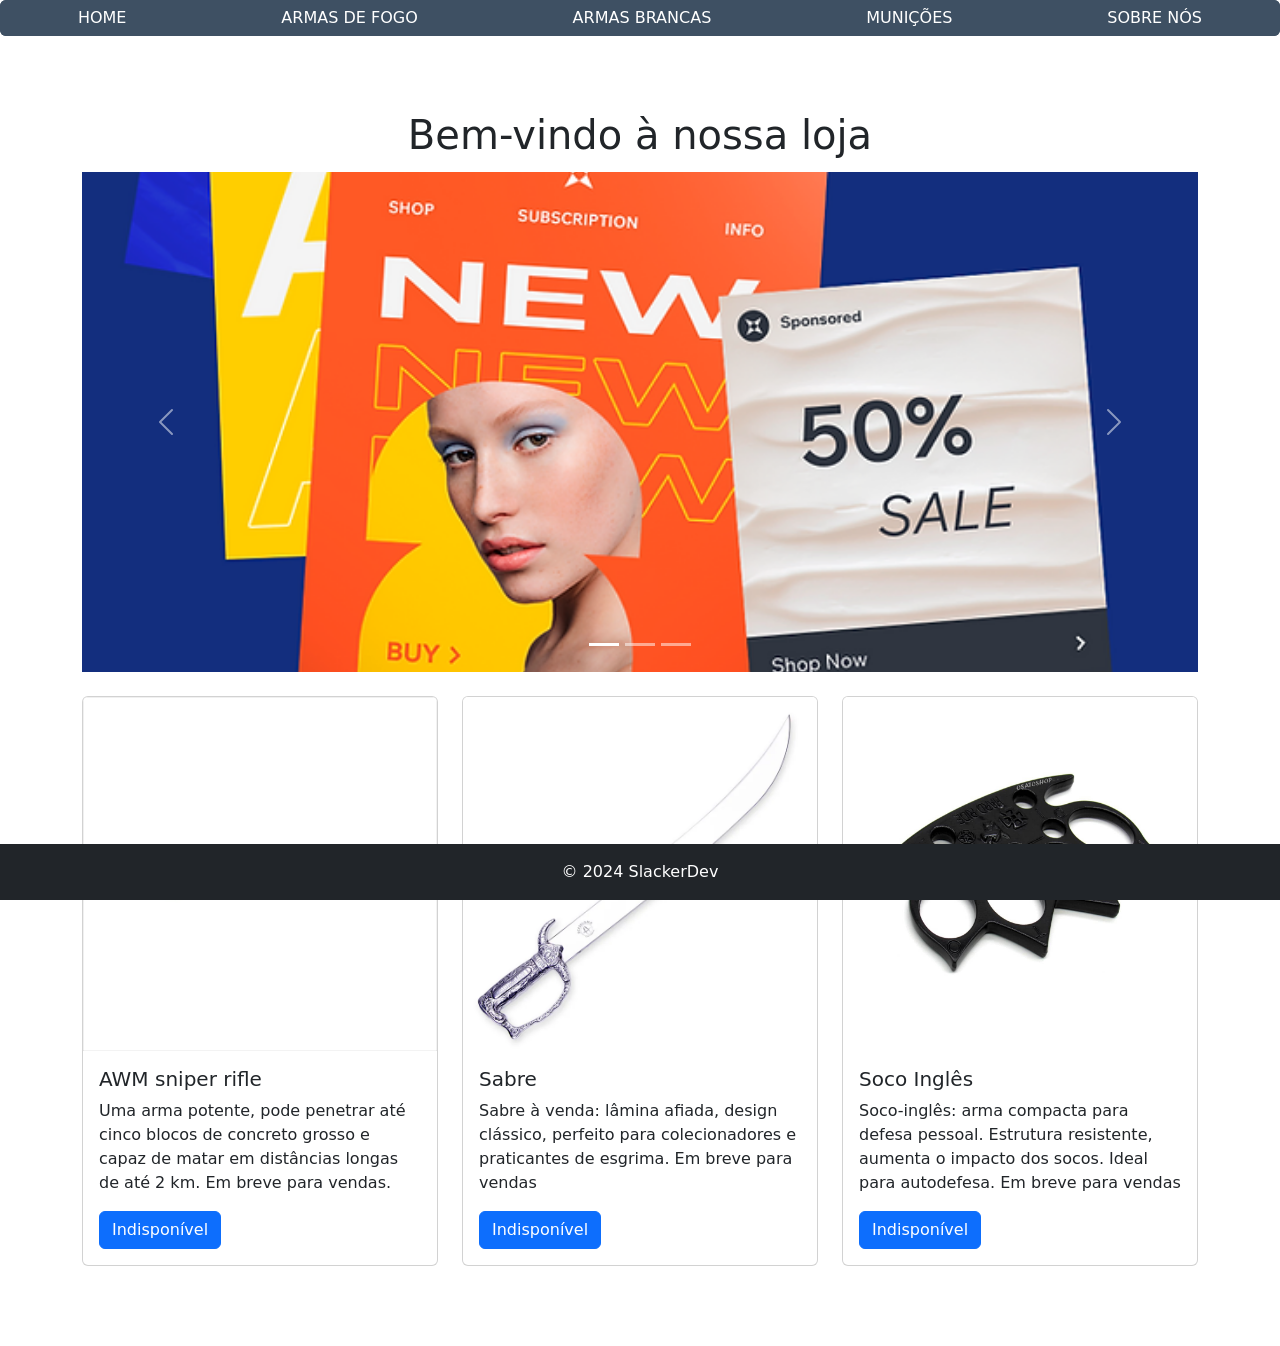
<file: home/index.html>
<!DOCTYPE html>
<html lang="pt-br">
<head>
    <meta charset="UTF-8">
    <meta name="viewport" content="width=device-width, initial-scale=1.0">
    <title>Home</title>
    <link rel="stylesheet" href="style.css">
    <script src="https://cdn.jsdelivr.net/npm/bootstrap@5.0.2/dist/js/bootstrap.bundle.min.js" integrity="sha384-MrcW6ZMFYlzcLA8Nl+NtUVF0sA7MsXsP1UyJoMp4YLEuNSfAP+JcXn/tWtIaxVXM" crossorigin="anonymous"></script>  
    <link href="https://cdn.jsdelivr.net/npm/bootstrap@5.0.2/dist/css/bootstrap.min.css" rel="stylesheet" integrity="sha384-EVSTQN3/azprG1Anm3QDgpJLIm9Nao0Yz1ztcQTwFspd3yD65VohhpuuCOmLASjC" crossorigin="anonymous">
</head>
<body>
    <div class="btn-group" role="group" aria-label="none">
        <button type="button" onclick="window.location.href='../home/index.html'" class="btn btn-primary" id="past">HOME</button>
        <button type="button" onclick="window.location.href='../armasdefogo/page.html'" class="btn btn-primary" id="past">ARMAS DE FOGO</button>
        <button type="button" onclick="window.location.href='../armasbrancas/index.html'" class="btn btn-primary" id="past">ARMAS BRANCAS</button>
        <button type="button" onclick="window.location.href='../municoes/index.html'" class="btn btn-primary" id="past">MUNIÇÕES</button>
        <button type="button" onclick="window.location.href='../pedido/index.html'" class="btn btn-primary" id="past">SOBRE NÓS</button>
    </div>
    
    <div id="home" class="container">
        <h1>Bem-vindo à nossa loja</h1>
        <!-- Carrossel de imagens -->
        <div id="carouselExampleIndicators" class="carousel slide" data-bs-ride="carousel">
            <div class="carousel-indicators">
                <button type="button" data-bs-target="#carouselExampleIndicators" data-bs-slide-to="0" class="active" aria-current="true" aria-label="Slide 1"></button>
                <button type="button" data-bs-target="#carouselExampleIndicators" data-bs-slide-to="1" aria-label="Slide 2"></button>
                <button type="button" data-bs-target="#carouselExampleIndicators" data-bs-slide-to="2" aria-label="Slide 3"></button>
            </div>
            <div class="carousel-inner">
                <div class="carousel-item active">
                    <img src="../images/fundosLogos/ad3.webp" class="d-block w-100" alt="...">
                </div>
                <div class="carousel-item">
                    <img src="../images/fundosLogos/ad2.jpeg" class="d-block w-100" alt="...">
                </div>
                <div class="carousel-item">
                    <img src="../images/fundosLogos/blazer.jpeg" class="d-block w-100" alt="...">
                </div>
            </div>
            <button class="carousel-control-prev" type="button" data-bs-target="#carouselExampleIndicators" data-bs-slide="prev">
                <span class="carousel-control-prev-icon" aria-hidden="true"></span>
                <span class="visually-hidden">Anterior</span>
            </button>
            <button class="carousel-control-next" type="button" data-bs-target="#carouselExampleIndicators" data-bs-slide="next">
                <span class="carousel-control-next-icon" aria-hidden="true"></span>
                <span class="visually-hidden">Próximo</span>
            </button>
        </div>
        
        <!-- Destaques de produtos -->
        <div class="row mt-4">
            <div class="col-md-4">
                <div class="card">
                    <img src="../images/fundosLogos/awp.avif" class="card-img-top" alt="...">
                    <div class="card-body">
                        <h5 class="card-title">AWM sniper rifle</h5>
                        <p class="card-text"> Uma arma potente, pode penetrar até cinco blocos de concreto grosso e 
                        capaz de matar em distâncias longas de 
                        até 2 km. Em breve para vendas. 
                        </p>
                        <a href="#" class="btn btn-primary">Indisponível</a>
                    </div>
                </div>
            </div>
            <div class="col-md-4">
                <div class="card">
                    <img src="../images/fundosLogos/saber.webp" class="card-img-top" alt="...">
                    <div class="card-body">
                        <h5 class="card-title">Sabre</h5>
                        <p class="card-text">Sabre à venda: lâmina afiada, design clássico, perfeito para colecionadores e praticantes de esgrima. Em breve para vendas</p>
                        <a href="#" class="btn btn-primary">Indisponível</a>
                    </div>
                </div>
            </div>
            <div class="col-md-4">
                <div class="card">
                    <img src="../images/fundosLogos/soco.jpg" class="card-img-top" alt="...">
                    <div class="card-body">
                        <h5 class="card-title">Soco Inglês</h5>
                        <p class="card-text">Soco-inglês: arma compacta para defesa pessoal. Estrutura resistente, aumenta o impacto dos socos. Ideal para autodefesa. Em breve para vendas</p>
                        <a href="#" class="btn btn-primary">Indisponível</a>
                    </div>
                </div>
            </div>
        </div>
    </div>

    <!-- Rodapé -->
    <footer class="footer mt-5 py-3 bg-dark text-white text-center">
        <div class="container">
            <span>&copy; 2024 SlackerDev </span>
        </div>
    </footer>

    <!-- Importação do Bootstrap JS -->
    <script src="https://cdn.jsdelivr.net/npm/bootstrap@5.0.2/dist/js/bootstrap.bundle.min.js" integrity="sha384-MrcW6ZMFYlzcLA8Nl+NtUVF0sA7MsXsP1UyJoMp4YLEuNSfAP+JcXn/tWtIaxVXM" crossorigin="anonymous"></script>
</body>
</html>
</file>
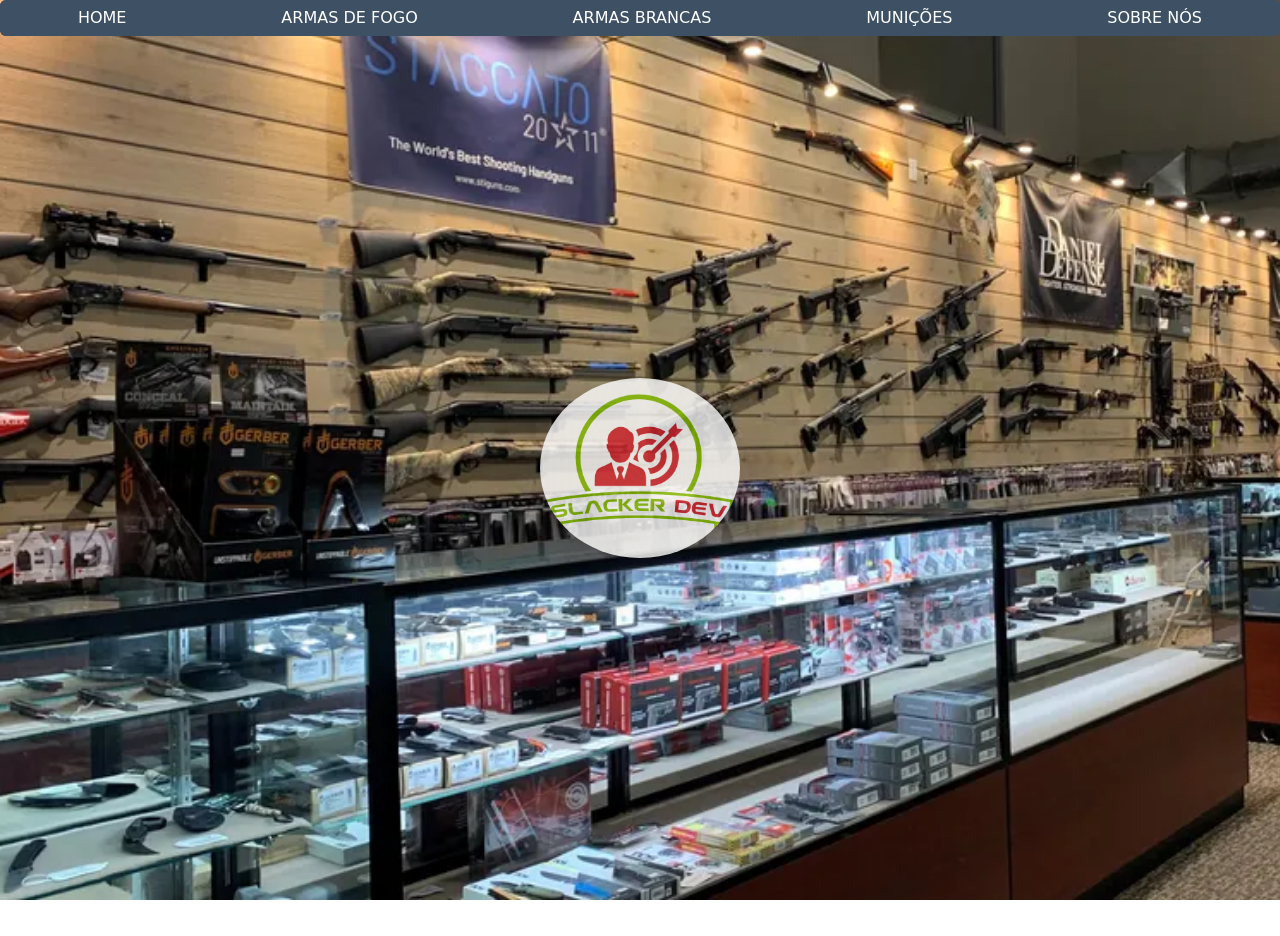
<file: pedido/index.html>
<!DOCTYPE html>
<html lang="en">
<head>
    <meta charset="UTF-8">
    <meta http-equiv="X-UA-Compatible" content="IE=edge">
    <meta name="viewport" content="width=device-width, initial-scale=1.0">
    <title>Menu</title>
    <link rel="preconnect" href="https://fonts.googleapis.com">
    <link rel="preconnect" href="https://fonts.gstatic.com" crossorigin>
    <link rel="stylesheet" href="style.css">
    <link href="https://cdn.jsdelivr.net/npm/bootstrap@5.0.2/dist/css/bootstrap.min.css" rel="stylesheet" integrity="sha384-EVSTQN3/azprG1Anm3QDgpJLIm9Nao0Yz1ztcQTwFspd3yD65VohhpuuCOmLASjC" crossorigin="anonymous">
    <script src="https://cdn.jsdelivr.net/npm/bootstrap@5.0.2/dist/js/bootstrap.bundle.min.js" integrity="sha384-MrcW6ZMFYlzcLA8Nl+NtUVF0sA7MsXsP1UyJoMp4YLEuNSfAP+JcXn/tWtIaxVXM" crossorigin="anonymous"></script>
</head>
<body>
    <div class="btn-group" role="group" aria-label="none">
        <button type="button" onclick="window.location.href='../../home/index.html'" class="btn btn-primary" id="past">HOME</button>
        <button type="button" onclick="window.location.href='../../armasdefogo/page.html'" class="btn btn-primary" id="past">ARMAS DE FOGO</button>
        <button type="button" onclick="window.location.href='../../armasbrancas/index.html'" class="btn btn-primary" id="past">ARMAS BRANCAS</button>
        <button type="button" onclick="window.location.href='../../municoes/index.html'" class="btn btn-primary" id="past">MUNIÇÕES</button>
        <button type="button" onclick="window.location.href='../../pedido/index.html'" class="btn btn-primary" id="past">SOBRE NÓS</button>
    </div>
    <div class="wrap-everything">
        <div class="wrap-img">
            <img src="../images/fundosLogos/logos3.png" class="img-style" alt="logo" width="200" height="200">
        </div>
    </div>
</body>
</html>
</file>
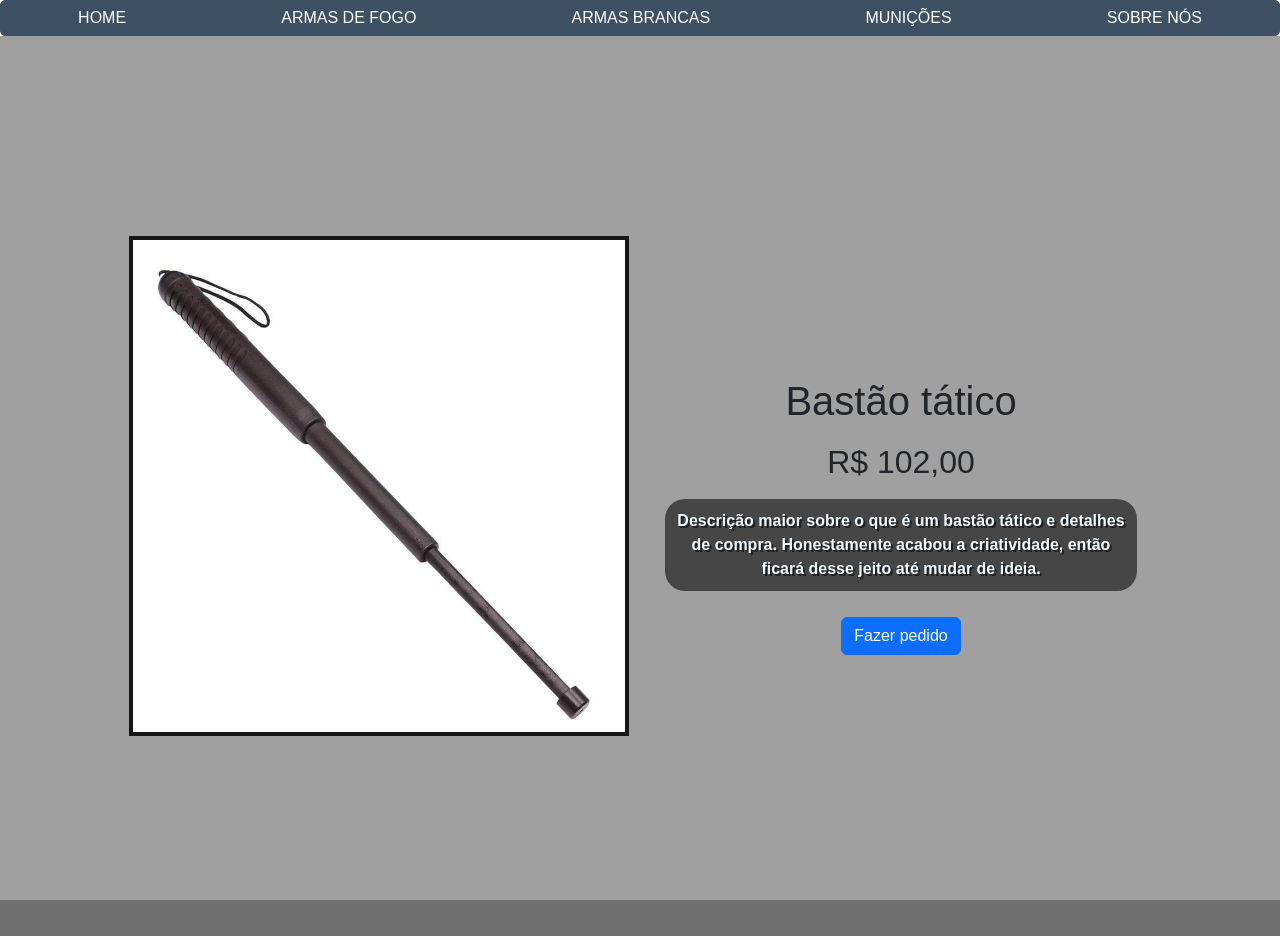
<file: pedir/armasBrancas/bastaoTatico.html>
<!DOCTYPE html>
<html lang="en">
<head>
    <meta charset="UTF-8">
    <meta http-equiv="X-UA-Compatible" content="IE=edge">
    <meta name="viewport" content="width=device-width, initial-scale=1.0">
    <title>Document</title>
    <link rel="stylesheet" href="style.css">
    <script src="script1.js"></script>
    <link href="https://cdn.jsdelivr.net/npm/bootstrap@5.3.3/dist/css/bootstrap.min.css" rel="stylesheet" integrity="sha384-QWTKZyjpPEjISv5WaRU9OFeRpok6YctnYmDr5pNlyT2bRjXh0JMhjY6hW+ALEwIH" crossorigin="anonymous">
    <script src="https://cdn.jsdelivr.net/npm/bootstrap@5.0.2/dist/js/bootstrap.bundle.min.js" integrity="sha384-MrcW6ZMFYlzcLA8Nl+NtUVF0sA7MsXsP1UyJoMp4YLEuNSfAP+JcXn/tWtIaxVXM" crossorigin="anonymous"></script>  
    <link href="https://cdn.jsdelivr.net/npm/bootstrap@5.0.2/dist/css/bootstrap.min.css" rel="stylesheet" integrity="sha384-EVSTQN3/azprG1Anm3QDgpJLIm9Nao0Yz1ztcQTwFspd3yD65VohhpuuCOmLASjC" crossorigin="anonymous">

</head>
<body>
    <div class="btn-group" role="group" aria-label="none">
      <button type="button" onclick="window.location.href='../../home/index.html'" class="btn btn-primary" id="past">HOME</button>
      <button type="button" onclick="window.location.href='../../armasdefogo/page.html'" class="btn btn-primary" id="past">ARMAS DE FOGO</button>
      <button type="button" onclick="window.location.href='../../armasbrancas/index.html'" class="btn btn-primary" id="past">ARMAS BRANCAS</button>
      <button type="button" onclick="window.location.href='../../municoes/index.html'" class="btn btn-primary" id="past">MUNIÇÕES</button>
      <button type="button" onclick="window.location.href='../../pedido/index.html'" class="btn btn-primary" id="past">SOBRE NÓS</button>
    </div>
    <div class="pai">
      <div class="esquerda">
        <div class="rel">
          <img src="../../images/armasBrancas/bastao.jpg" alt="" class="im1">
        </div>
      </div>
      <div class="direita">
        <h1>Bastão tático</h1>
        <h2>R$ 102,00</h2>
        <p>Descrição maior sobre o que é um bastão tático e detalhes de compra. Honestamente acabou a criatividade, então ficará desse jeito até mudar de ideia.</p>
        <a href="#" class="btn btn-primary" onclick="enviar()">Fazer pedido</a>
      </div>
    </div>
    

</body>
</html>
</file>
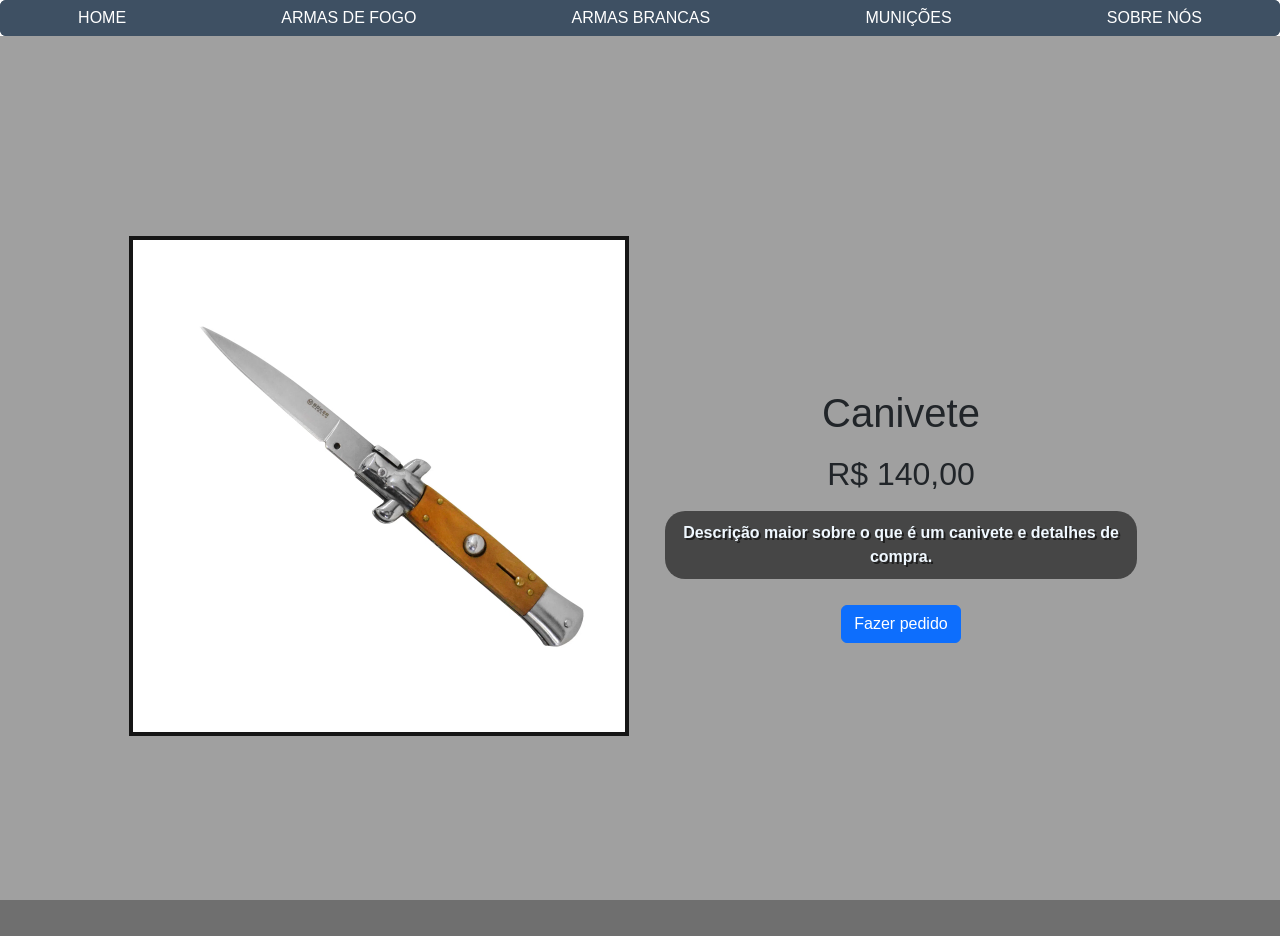
<file: pedir/armasBrancas/canivete.html>
<!DOCTYPE html>
<html lang="en">
<head>
    <meta charset="UTF-8">
    <meta http-equiv="X-UA-Compatible" content="IE=edge">
    <meta name="viewport" content="width=device-width, initial-scale=1.0">
    <title>Document</title>
    <link rel="stylesheet" href="style.css">
    <script src="script2.js"></script>
    <link href="https://cdn.jsdelivr.net/npm/bootstrap@5.3.3/dist/css/bootstrap.min.css" rel="stylesheet" integrity="sha384-QWTKZyjpPEjISv5WaRU9OFeRpok6YctnYmDr5pNlyT2bRjXh0JMhjY6hW+ALEwIH" crossorigin="anonymous">
    <script src="https://cdn.jsdelivr.net/npm/bootstrap@5.0.2/dist/js/bootstrap.bundle.min.js" integrity="sha384-MrcW6ZMFYlzcLA8Nl+NtUVF0sA7MsXsP1UyJoMp4YLEuNSfAP+JcXn/tWtIaxVXM" crossorigin="anonymous"></script>  
    <link href="https://cdn.jsdelivr.net/npm/bootstrap@5.0.2/dist/css/bootstrap.min.css" rel="stylesheet" integrity="sha384-EVSTQN3/azprG1Anm3QDgpJLIm9Nao0Yz1ztcQTwFspd3yD65VohhpuuCOmLASjC" crossorigin="anonymous">

</head>
<body>
    <div class="btn-group" role="group" aria-label="none">
      <button type="button" onclick="window.location.href='../../home/index.html'" class="btn btn-primary" id="past">HOME</button>
      <button type="button" onclick="window.location.href='../../armasdefogo/page.html'" class="btn btn-primary" id="past">ARMAS DE FOGO</button>
      <button type="button" onclick="window.location.href='../../armasbrancas/index.html'" class="btn btn-primary" id="past">ARMAS BRANCAS</button>
      <button type="button" onclick="window.location.href='../../municoes/index.html'" class="btn btn-primary" id="past">MUNIÇÕES</button>
      <button type="button" onclick="window.location.href='../../pedido/index.html'" class="btn btn-primary" id="past">SOBRE NÓS</button>
    </div>
    <div class="pai">
      <div class="esquerda">
        <div class="rel">
          <img src="../../images/armasBrancas/canivete.webp" alt="" class="im1">
        </div>
      </div>
      <div class="direita">
        <h1>Canivete</h1>
        <h2>R$ 140,00</h2>
        <p>Descrição maior sobre o que é um canivete e detalhes de compra.</p>
        <a href="#" class="btn btn-primary" onclick="enviar()">Fazer pedido</a>
      </div>
    </div>

</body>
</html>
</file>
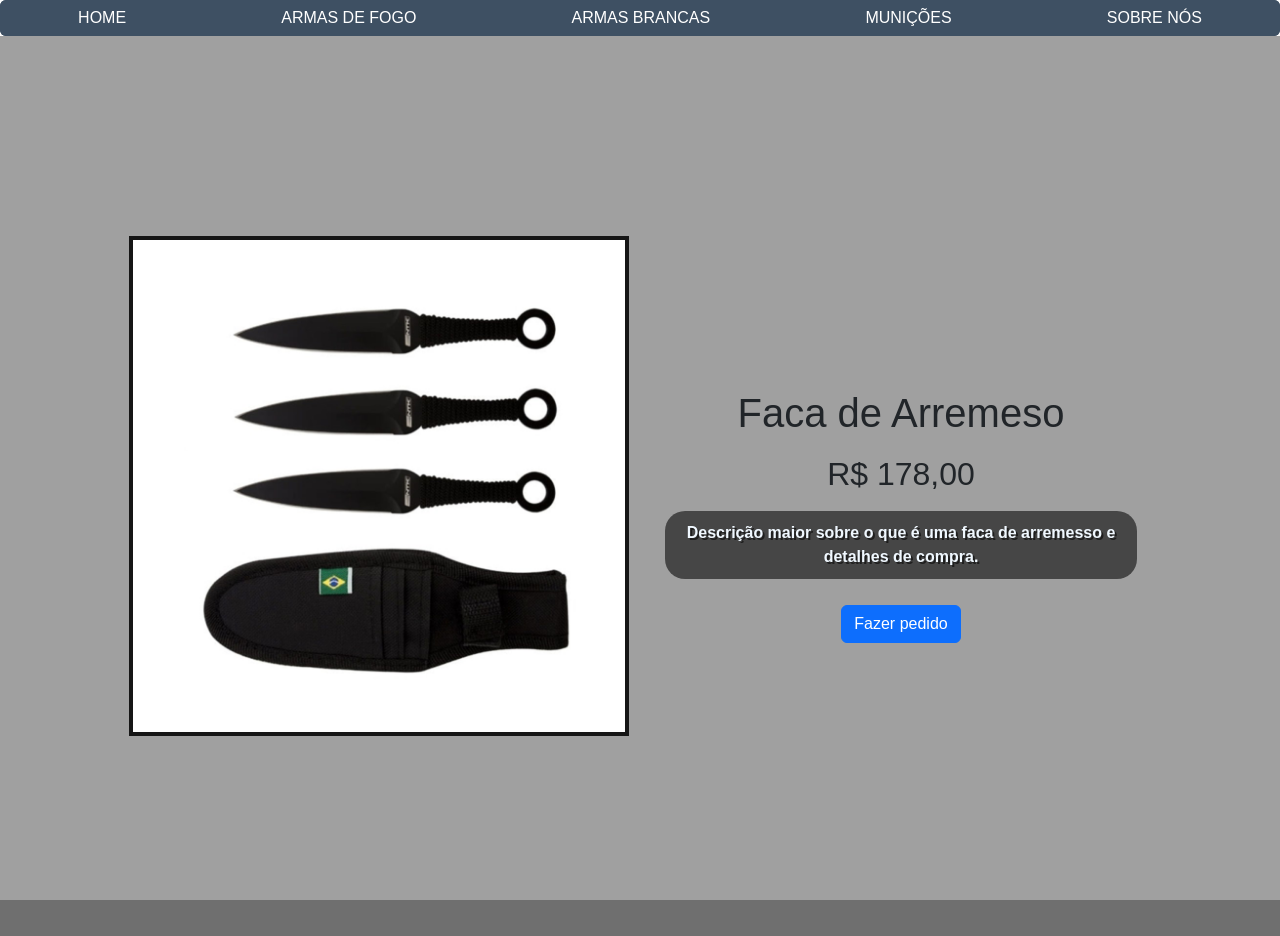
<file: pedir/armasBrancas/facaArremesso.html>
<!DOCTYPE html>
<html lang="en">
<head>
    <meta charset="UTF-8">
    <meta http-equiv="X-UA-Compatible" content="IE=edge">
    <meta name="viewport" content="width=device-width, initial-scale=1.0">
    <title>Document</title>
    <link rel="stylesheet" href="style.css">
    <script src="script3.js"></script>
    <link href="https://cdn.jsdelivr.net/npm/bootstrap@5.3.3/dist/css/bootstrap.min.css" rel="stylesheet" integrity="sha384-QWTKZyjpPEjISv5WaRU9OFeRpok6YctnYmDr5pNlyT2bRjXh0JMhjY6hW+ALEwIH" crossorigin="anonymous">
    <script src="https://cdn.jsdelivr.net/npm/bootstrap@5.0.2/dist/js/bootstrap.bundle.min.js" integrity="sha384-MrcW6ZMFYlzcLA8Nl+NtUVF0sA7MsXsP1UyJoMp4YLEuNSfAP+JcXn/tWtIaxVXM" crossorigin="anonymous"></script>  
    <link href="https://cdn.jsdelivr.net/npm/bootstrap@5.0.2/dist/css/bootstrap.min.css" rel="stylesheet" integrity="sha384-EVSTQN3/azprG1Anm3QDgpJLIm9Nao0Yz1ztcQTwFspd3yD65VohhpuuCOmLASjC" crossorigin="anonymous">

</head>
<body>
    <div class="btn-group" role="group" aria-label="none">
      <button type="button" onclick="window.location.href='../../home/index.html'" class="btn btn-primary" id="past">HOME</button>
      <button type="button" onclick="window.location.href='../../armasdefogo/page.html'" class="btn btn-primary" id="past">ARMAS DE FOGO</button>
      <button type="button" onclick="window.location.href='../../armasbrancas/index.html'" class="btn btn-primary" id="past">ARMAS BRANCAS</button>
      <button type="button" onclick="window.location.href='../../municoes/index.html'" class="btn btn-primary" id="past">MUNIÇÕES</button>
      <button type="button" onclick="window.location.href='../../pedido/index.html'" class="btn btn-primary" id="past">SOBRE NÓS</button>
    </div>
    <div class="pai">
      <div class="esquerda">
        <div class="rel">
          <img src="../../images/armasBrancas/kunai.jpg" alt="" class="im1">
        </div>
      </div>
      <div class="direita">
        <h1>Faca de Arremeso</h1>
        <h2>R$ 178,00</h2>
        <p>Descrição maior sobre o que é uma faca de arremesso e detalhes de compra.</p>
        <a href="#" class="btn btn-primary" onclick="enviar()">Fazer pedido</a>
      </div>
    </div>

</body>
</html>
</file>
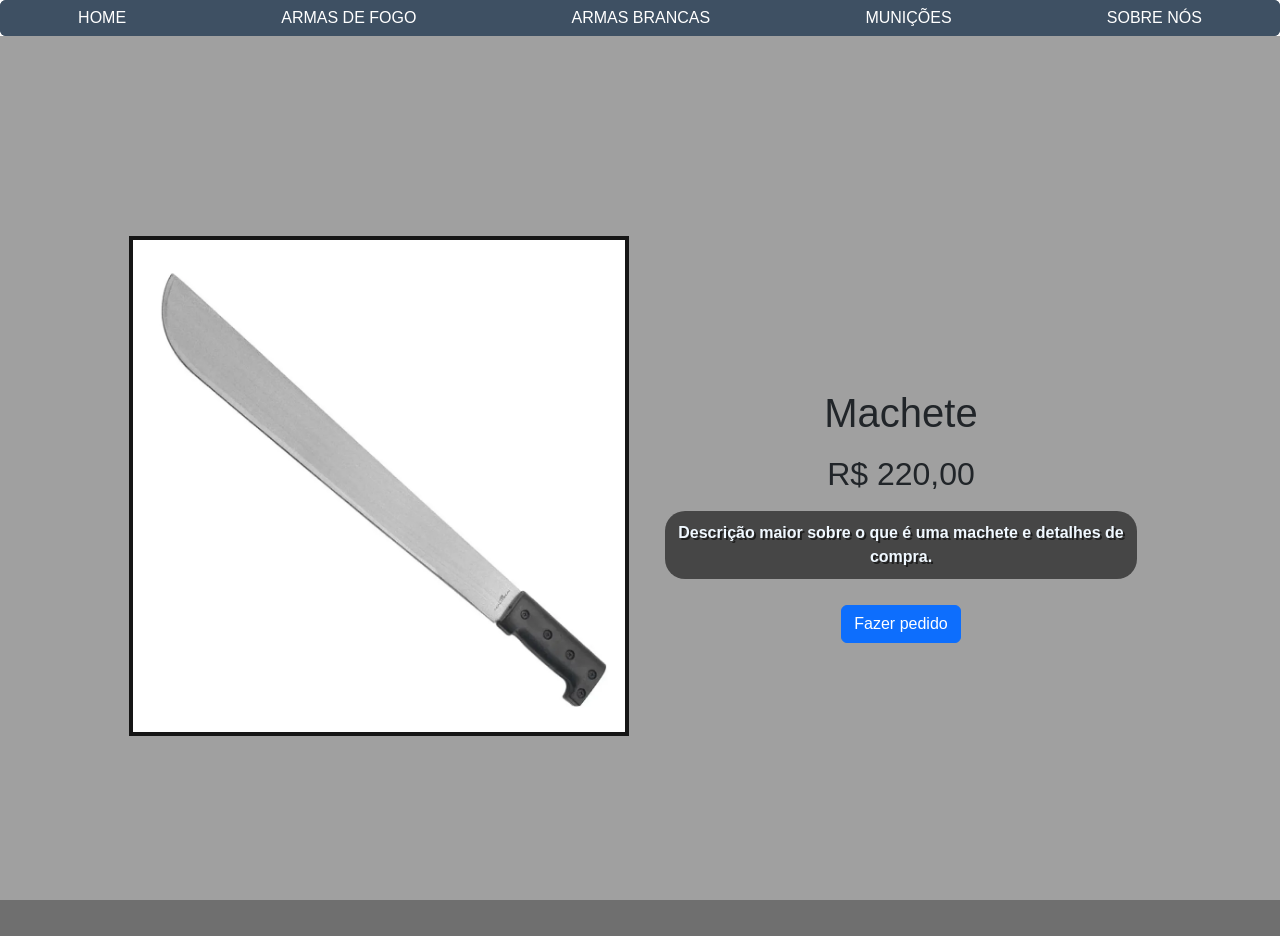
<file: pedir/armasBrancas/machete.html>
<!DOCTYPE html>
<html lang="en">
<head>
    <meta charset="UTF-8">
    <meta http-equiv="X-UA-Compatible" content="IE=edge">
    <meta name="viewport" content="width=device-width, initial-scale=1.0">
    <title>Document</title>
    <link rel="stylesheet" href="style.css">
    <script src="script4.js"></script>
    <link href="https://cdn.jsdelivr.net/npm/bootstrap@5.3.3/dist/css/bootstrap.min.css" rel="stylesheet" integrity="sha384-QWTKZyjpPEjISv5WaRU9OFeRpok6YctnYmDr5pNlyT2bRjXh0JMhjY6hW+ALEwIH" crossorigin="anonymous">
    <script src="https://cdn.jsdelivr.net/npm/bootstrap@5.0.2/dist/js/bootstrap.bundle.min.js" integrity="sha384-MrcW6ZMFYlzcLA8Nl+NtUVF0sA7MsXsP1UyJoMp4YLEuNSfAP+JcXn/tWtIaxVXM" crossorigin="anonymous"></script>  
    <link href="https://cdn.jsdelivr.net/npm/bootstrap@5.0.2/dist/css/bootstrap.min.css" rel="stylesheet" integrity="sha384-EVSTQN3/azprG1Anm3QDgpJLIm9Nao0Yz1ztcQTwFspd3yD65VohhpuuCOmLASjC" crossorigin="anonymous">

</head>
<body>
    <div class="btn-group" role="group" aria-label="none">
      <button type="button" onclick="window.location.href='../../home/index.html'" class="btn btn-primary" id="past">HOME</button>
      <button type="button" onclick="window.location.href='../../armasdefogo/page.html'" class="btn btn-primary" id="past">ARMAS DE FOGO</button>
      <button type="button" onclick="window.location.href='../../armasbrancas/index.html'" class="btn btn-primary" id="past">ARMAS BRANCAS</button>
      <button type="button" onclick="window.location.href='../../municoes/index.html'" class="btn btn-primary" id="past">MUNIÇÕES</button>
      <button type="button" onclick="window.location.href='../../pedido/index.html'" class="btn btn-primary" id="past">SOBRE NÓS</button>
    </div>
    <div class="pai">
      <div class="esquerda">
        <div class="rel">
          <img src="../../images/armasBrancas/machete.webp" alt="" class="im1">
        </div>
      </div>
      <div class="direita">
        <h1>Machete</h1>
        <h2>R$ 220,00</h2>
        <p>Descrição maior sobre o que é uma machete e detalhes de compra.</p>
        <a href="#" class="btn btn-primary" onclick="enviar()">Fazer pedido</a>
      </div>
    </div>

</body>
</html>
</file>
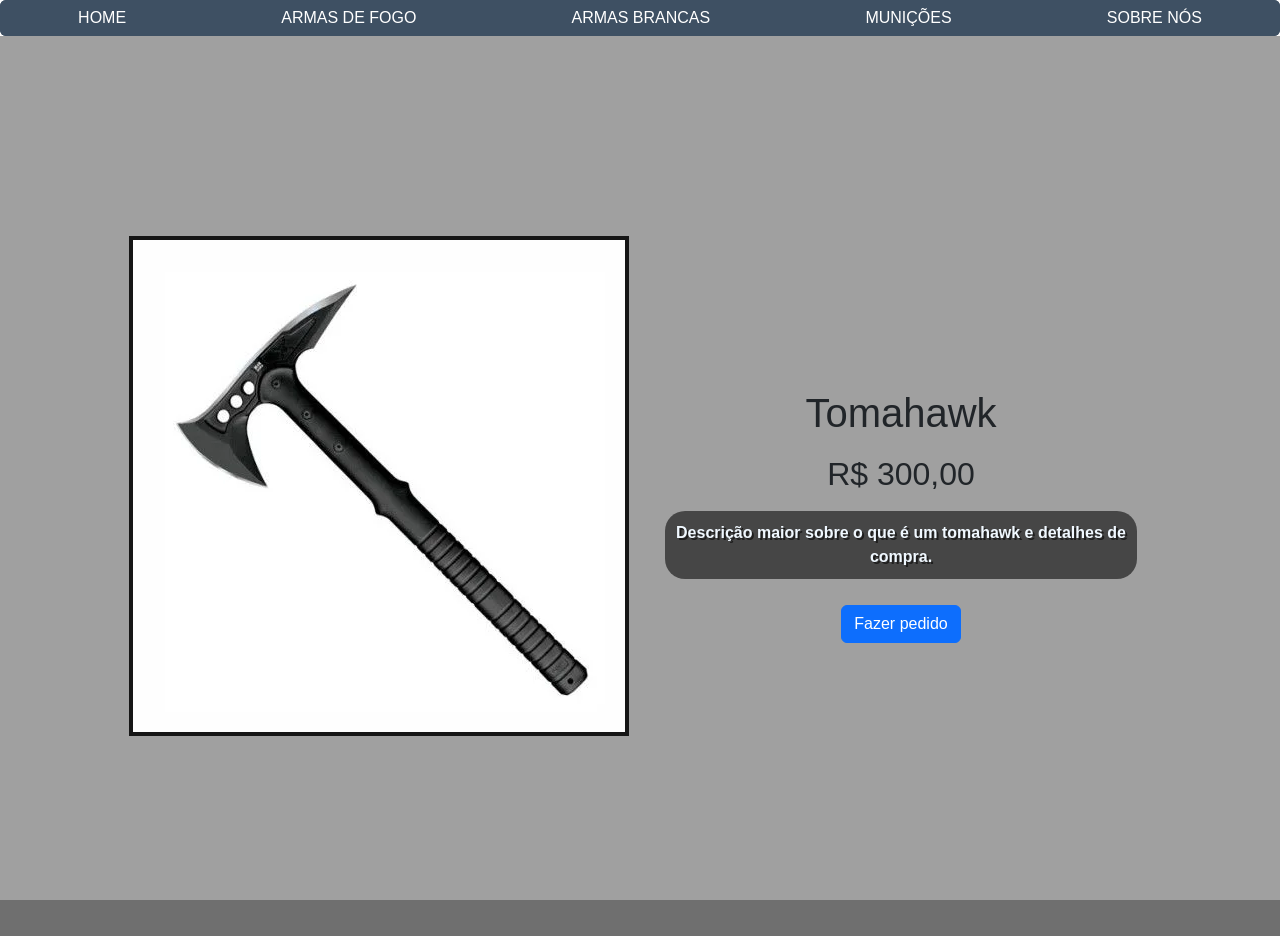
<file: pedir/armasBrancas/tomahawk.html>
<!DOCTYPE html>
<html lang="en">
<head>
    <meta charset="UTF-8">
    <meta http-equiv="X-UA-Compatible" content="IE=edge">
    <meta name="viewport" content="width=device-width, initial-scale=1.0">
    <title>Document</title>
    <link rel="stylesheet" href="style.css">
    <script src="script5.js"></script>
    <link href="https://cdn.jsdelivr.net/npm/bootstrap@5.3.3/dist/css/bootstrap.min.css" rel="stylesheet" integrity="sha384-QWTKZyjpPEjISv5WaRU9OFeRpok6YctnYmDr5pNlyT2bRjXh0JMhjY6hW+ALEwIH" crossorigin="anonymous">
    <script src="https://cdn.jsdelivr.net/npm/bootstrap@5.0.2/dist/js/bootstrap.bundle.min.js" integrity="sha384-MrcW6ZMFYlzcLA8Nl+NtUVF0sA7MsXsP1UyJoMp4YLEuNSfAP+JcXn/tWtIaxVXM" crossorigin="anonymous"></script>  
    <link href="https://cdn.jsdelivr.net/npm/bootstrap@5.0.2/dist/css/bootstrap.min.css" rel="stylesheet" integrity="sha384-EVSTQN3/azprG1Anm3QDgpJLIm9Nao0Yz1ztcQTwFspd3yD65VohhpuuCOmLASjC" crossorigin="anonymous">

</head>
<body>
    <div class="btn-group" role="group" aria-label="none">
      <button type="button" onclick="window.location.href='../../home/index.html'" class="btn btn-primary" id="past">HOME</button>
      <button type="button" onclick="window.location.href='../../armasdefogo/page.html'" class="btn btn-primary" id="past">ARMAS DE FOGO</button>
      <button type="button" onclick="window.location.href='../../armasbrancas/index.html'" class="btn btn-primary" id="past">ARMAS BRANCAS</button>
      <button type="button" onclick="window.location.href='../../municoes/index.html'" class="btn btn-primary" id="past">MUNIÇÕES</button>
      <button type="button" onclick="window.location.href='../../pedido/index.html'" class="btn btn-primary" id="past">SOBRE NÓS</button>
    </div>
    <div class="pai">
      <div class="esquerda">
        <div class="rel">
          <img src="../../images/armasBrancas/tomahawk.webp" alt="" class="im1">
        </div>
      </div>
      <div class="direita">
        <h1>Tomahawk</h1>
        <h2>R$ 300,00</h2>
        <p>Descrição maior sobre o que é um tomahawk e detalhes de compra.</p>
        <a href="#" class="btn btn-primary" onclick="enviar()">Fazer pedido</a>
      </div>
    </div>

</body>
</html>
</file>
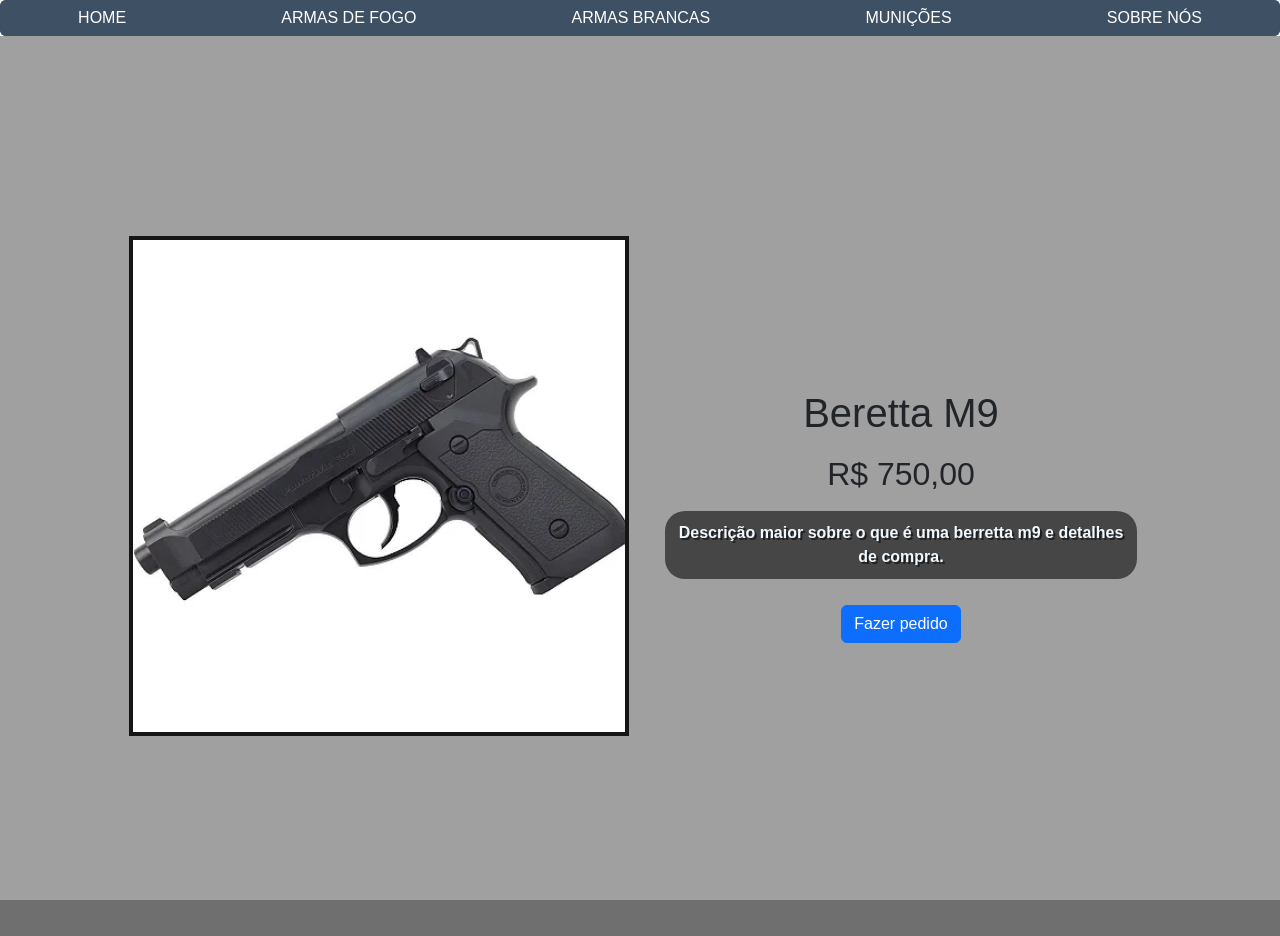
<file: pedir/armasCurtas/beretta.html>
<!DOCTYPE html>
<html lang="en">
<head>
    <meta charset="UTF-8">
    <meta http-equiv="X-UA-Compatible" content="IE=edge">
    <meta name="viewport" content="width=device-width, initial-scale=1.0">
    <title>Document</title>
    <link rel="stylesheet" href="style.css">
    <script src="script1.js"></script>
    <script src="https://cdn.jsdelivr.net/npm/bootstrap@5.0.2/dist/js/bootstrap.bundle.min.js" integrity="sha384-MrcW6ZMFYlzcLA8Nl+NtUVF0sA7MsXsP1UyJoMp4YLEuNSfAP+JcXn/tWtIaxVXM" crossorigin="anonymous"></script>  
    <link href="https://cdn.jsdelivr.net/npm/bootstrap@5.0.2/dist/css/bootstrap.min.css" rel="stylesheet" integrity="sha384-EVSTQN3/azprG1Anm3QDgpJLIm9Nao0Yz1ztcQTwFspd3yD65VohhpuuCOmLASjC" crossorigin="anonymous">

</head>
<body>
    <div class="btn-group" role="group" aria-label="none">
      <button type="button" onclick="window.location.href='../../home/index.html'" class="btn btn-primary" id="past">HOME</button>
      <button type="button" onclick="window.location.href='../../armasdefogo/page.html'" class="btn btn-primary" id="past">ARMAS DE FOGO</button>
      <button type="button" onclick="window.location.href='../../armasbrancas/index.html'" class="btn btn-primary" id="past">ARMAS BRANCAS</button>
      <button type="button" onclick="window.location.href='../../municoes/index.html'" class="btn btn-primary" id="past">MUNIÇÕES</button>
      <button type="button" onclick="window.location.href='../../pedido/index.html'" class="btn btn-primary" id="past">SOBRE NÓS</button>
    </div>
    <div class="pai">
      <div class="esquerda">
        <div class="rel">
          <img src="../../images/armasCurtas/beretta.webp" alt="" class="im1">
        </div>
      </div>
      <div class="direita">
        <h1>Beretta M9</h1>
        <h2>R$ 750,00</h2>
        <p>Descrição maior sobre o que é uma berretta m9 e detalhes de compra.</p>
        <a href="#" class="btn btn-primary" onclick="enviar()">Fazer pedido</a>
      </div>
    </div>

</body>
</html>
</file>
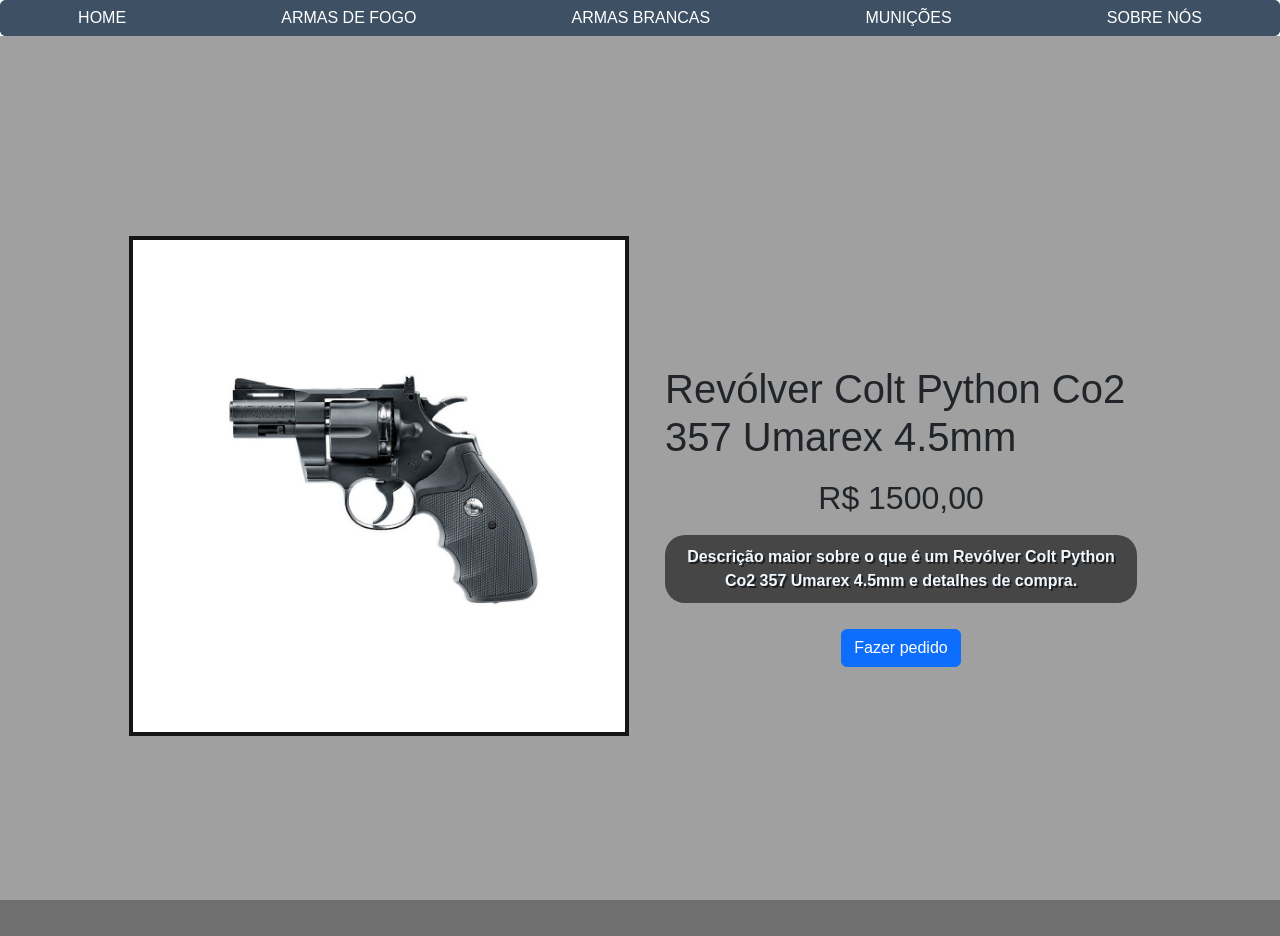
<file: pedir/armasCurtas/colt.html>
<!DOCTYPE html>
<html lang="en">
<head>
    <meta charset="UTF-8">
    <meta http-equiv="X-UA-Compatible" content="IE=edge">
    <meta name="viewport" content="width=device-width, initial-scale=1.0">
    <title>Document</title>
    <link rel="stylesheet" href="style.css">
    <script src="script2.js"></script>
    <script src="https://cdn.jsdelivr.net/npm/bootstrap@5.0.2/dist/js/bootstrap.bundle.min.js" integrity="sha384-MrcW6ZMFYlzcLA8Nl+NtUVF0sA7MsXsP1UyJoMp4YLEuNSfAP+JcXn/tWtIaxVXM" crossorigin="anonymous"></script>  
    <link href="https://cdn.jsdelivr.net/npm/bootstrap@5.0.2/dist/css/bootstrap.min.css" rel="stylesheet" integrity="sha384-EVSTQN3/azprG1Anm3QDgpJLIm9Nao0Yz1ztcQTwFspd3yD65VohhpuuCOmLASjC" crossorigin="anonymous">

</head>
<body>
    <div class="btn-group" role="group" aria-label="none">
      <button type="button" onclick="window.location.href='../../home/index.html'" class="btn btn-primary" id="past">HOME</button>
      <button type="button" onclick="window.location.href='../../armasdefogo/page.html'" class="btn btn-primary" id="past">ARMAS DE FOGO</button>
      <button type="button" onclick="window.location.href='../../armasbrancas/index.html'" class="btn btn-primary" id="past">ARMAS BRANCAS</button>
      <button type="button" onclick="window.location.href='../../municoes/index.html'" class="btn btn-primary" id="past">MUNIÇÕES</button>
      <button type="button" onclick="window.location.href='../../pedido/index.html'" class="btn btn-primary" id="past">SOBRE NÓS</button>
    </div>
    <div class="pai">
      <div class="esquerda">
        <div class="rel">
          <img src="../../images/armasCurtas/pequena.jpg" alt="" class="im1">
        </div>
      </div>
      <div class="direita">
        <h1>Revólver Colt Python Co2 357 Umarex 4.5mm</h1>
        <h2>R$ 1500,00</h2>
        <p>Descrição maior sobre o que é um Revólver Colt Python Co2 357 Umarex 4.5mm e detalhes de compra.</p>
        <a href="#" class="btn btn-primary" onclick="enviar()">Fazer pedido</a>
      </div>
    </div>

</body>
</html>
</file>
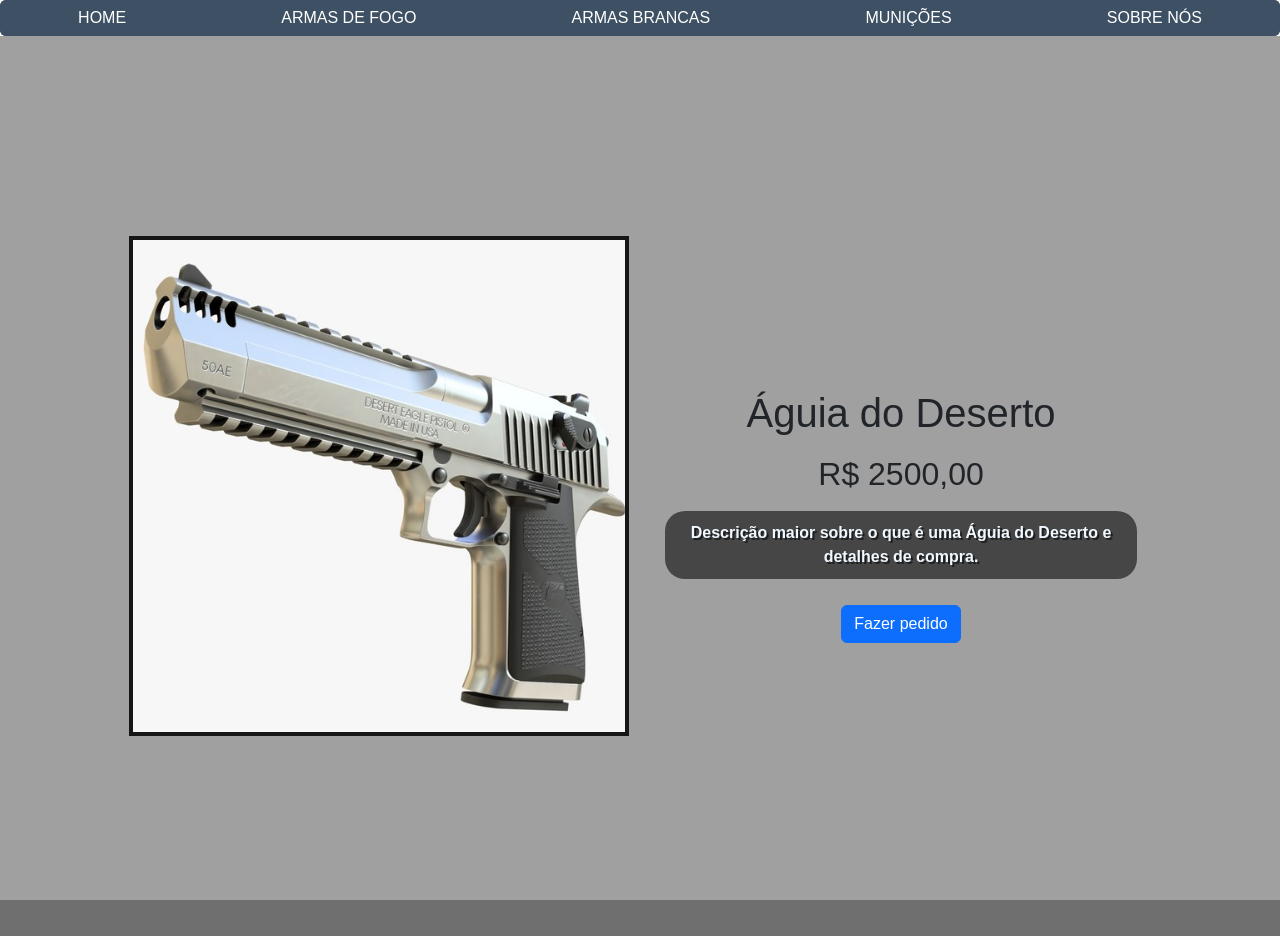
<file: pedir/armasCurtas/desertEagle.html>
<!DOCTYPE html>
<html lang="en">
<head>
    <meta charset="UTF-8">
    <meta http-equiv="X-UA-Compatible" content="IE=edge">
    <meta name="viewport" content="width=device-width, initial-scale=1.0">
    <title>Document</title>
    <link rel="stylesheet" href="style.css">
    <script src="script3.js"></script>
    <script src="https://cdn.jsdelivr.net/npm/bootstrap@5.0.2/dist/js/bootstrap.bundle.min.js" integrity="sha384-MrcW6ZMFYlzcLA8Nl+NtUVF0sA7MsXsP1UyJoMp4YLEuNSfAP+JcXn/tWtIaxVXM" crossorigin="anonymous"></script>  
    <link href="https://cdn.jsdelivr.net/npm/bootstrap@5.0.2/dist/css/bootstrap.min.css" rel="stylesheet" integrity="sha384-EVSTQN3/azprG1Anm3QDgpJLIm9Nao0Yz1ztcQTwFspd3yD65VohhpuuCOmLASjC" crossorigin="anonymous">

</head>
<body>
    <div class="btn-group" role="group" aria-label="none">
      <button type="button" onclick="window.location.href='../../home/index.html'" class="btn btn-primary" id="past">HOME</button>
      <button type="button" onclick="window.location.href='../../armasdefogo/page.html'" class="btn btn-primary" id="past">ARMAS DE FOGO</button>
      <button type="button" onclick="window.location.href='../../armasbrancas/index.html'" class="btn btn-primary" id="past">ARMAS BRANCAS</button>
      <button type="button" onclick="window.location.href='../../municoes/index.html'" class="btn btn-primary" id="past">MUNIÇÕES</button>
      <button type="button" onclick="window.location.href='../../pedido/index.html'" class="btn btn-primary" id="past">SOBRE NÓS</button>
    </div>
    <div class="pai">
      <div class="esquerda">
        <div class="rel">
          <img src="../../images/armasCurtas/desert eagle.jpg" alt="" class="im1">
        </div>
      </div>
      <div class="direita">
        <h1>Águia do Deserto</h1>
        <h2>R$ 2500,00</h2>
        <p>Descrição maior sobre o que é uma Águia do Deserto e detalhes de compra.</p>
        <a href="#" class="btn btn-primary" onclick="enviar()">Fazer pedido</a>
      </div>
    </div>

</body>
</html>
</file>
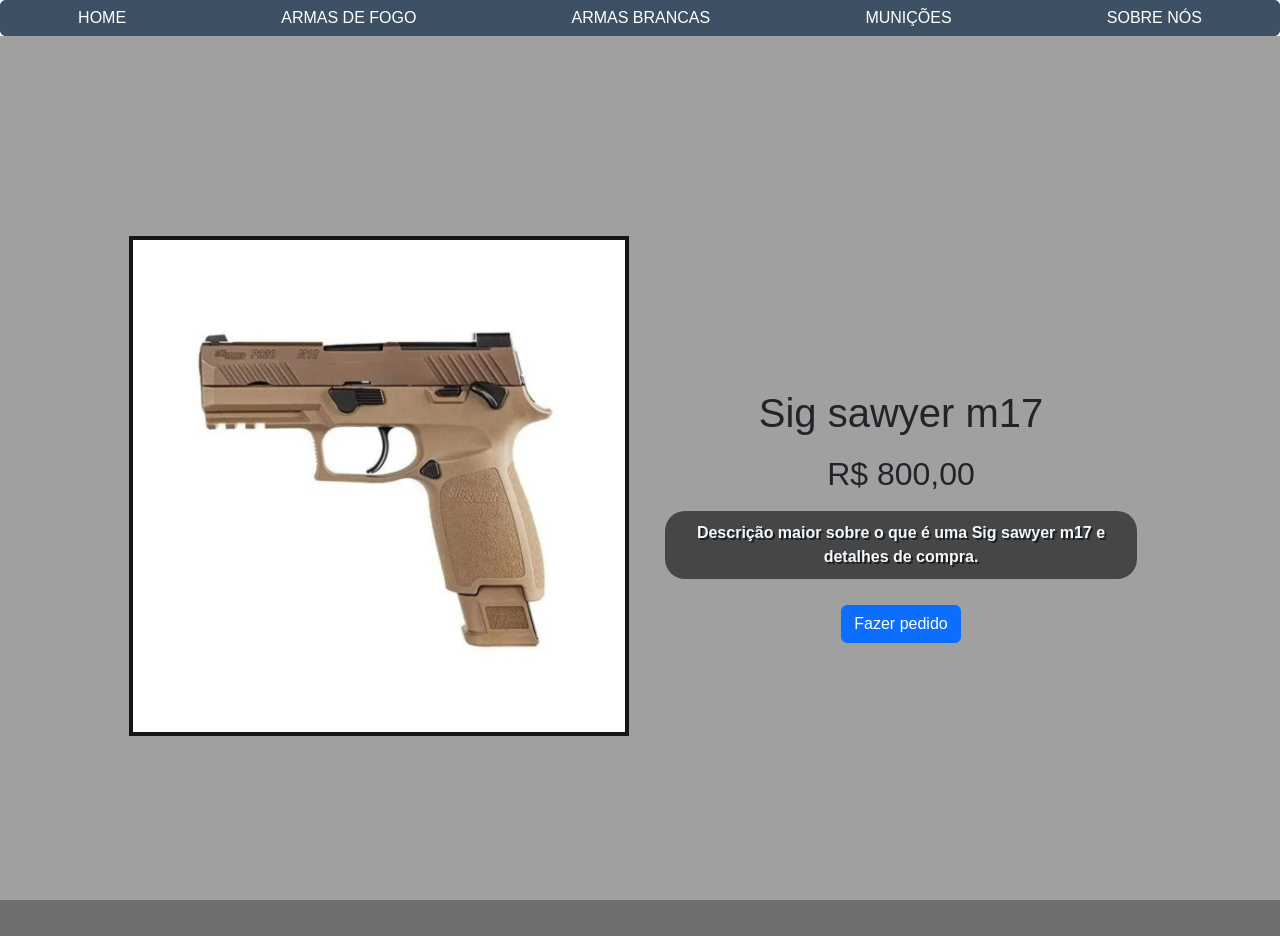
<file: pedir/armasCurtas/sigSawyer.html>
<!DOCTYPE html>
<html lang="en">
<head>
    <meta charset="UTF-8">
    <meta http-equiv="X-UA-Compatible" content="IE=edge">
    <meta name="viewport" content="width=device-width, initial-scale=1.0">
    <title>Document</title>
    <link rel="stylesheet" href="style.css">
    <script src="script4.js"></script>
    <script src="https://cdn.jsdelivr.net/npm/bootstrap@5.0.2/dist/js/bootstrap.bundle.min.js" integrity="sha384-MrcW6ZMFYlzcLA8Nl+NtUVF0sA7MsXsP1UyJoMp4YLEuNSfAP+JcXn/tWtIaxVXM" crossorigin="anonymous"></script>  
    <link href="https://cdn.jsdelivr.net/npm/bootstrap@5.0.2/dist/css/bootstrap.min.css" rel="stylesheet" integrity="sha384-EVSTQN3/azprG1Anm3QDgpJLIm9Nao0Yz1ztcQTwFspd3yD65VohhpuuCOmLASjC" crossorigin="anonymous">

</head>
<body>
    <div class="btn-group" role="group" aria-label="none">
      <button type="button" onclick="window.location.href='../../home/index.html'" class="btn btn-primary" id="past">HOME</button>
      <button type="button" onclick="window.location.href='../../armasdefogo/page.html'" class="btn btn-primary" id="past">ARMAS DE FOGO</button>
      <button type="button" onclick="window.location.href='../../armasbrancas/index.html'" class="btn btn-primary" id="past">ARMAS BRANCAS</button>
      <button type="button" onclick="window.location.href='../../municoes/index.html'" class="btn btn-primary" id="past">MUNIÇÕES</button>
      <button type="button" onclick="window.location.href='../../pedido/index.html'" class="btn btn-primary" id="past">SOBRE NÓS</button>
    </div>
    <div class="pai">
      <div class="esquerda">
        <div class="rel">
          <img src="../../images/armasCurtas/sigSawyer.webp" alt="" class="im1">
        </div>
      </div>
      <div class="direita">
        <h1>Sig sawyer m17</h1>
        <h2>R$ 800,00</h2>
        <p>Descrição maior sobre o que é uma Sig sawyer m17 e detalhes de compra.</p>
        <a href="#" class="btn btn-primary" onclick="enviar()">Fazer pedido</a>
      </div>
    </div>

</body>
</html>
</file>
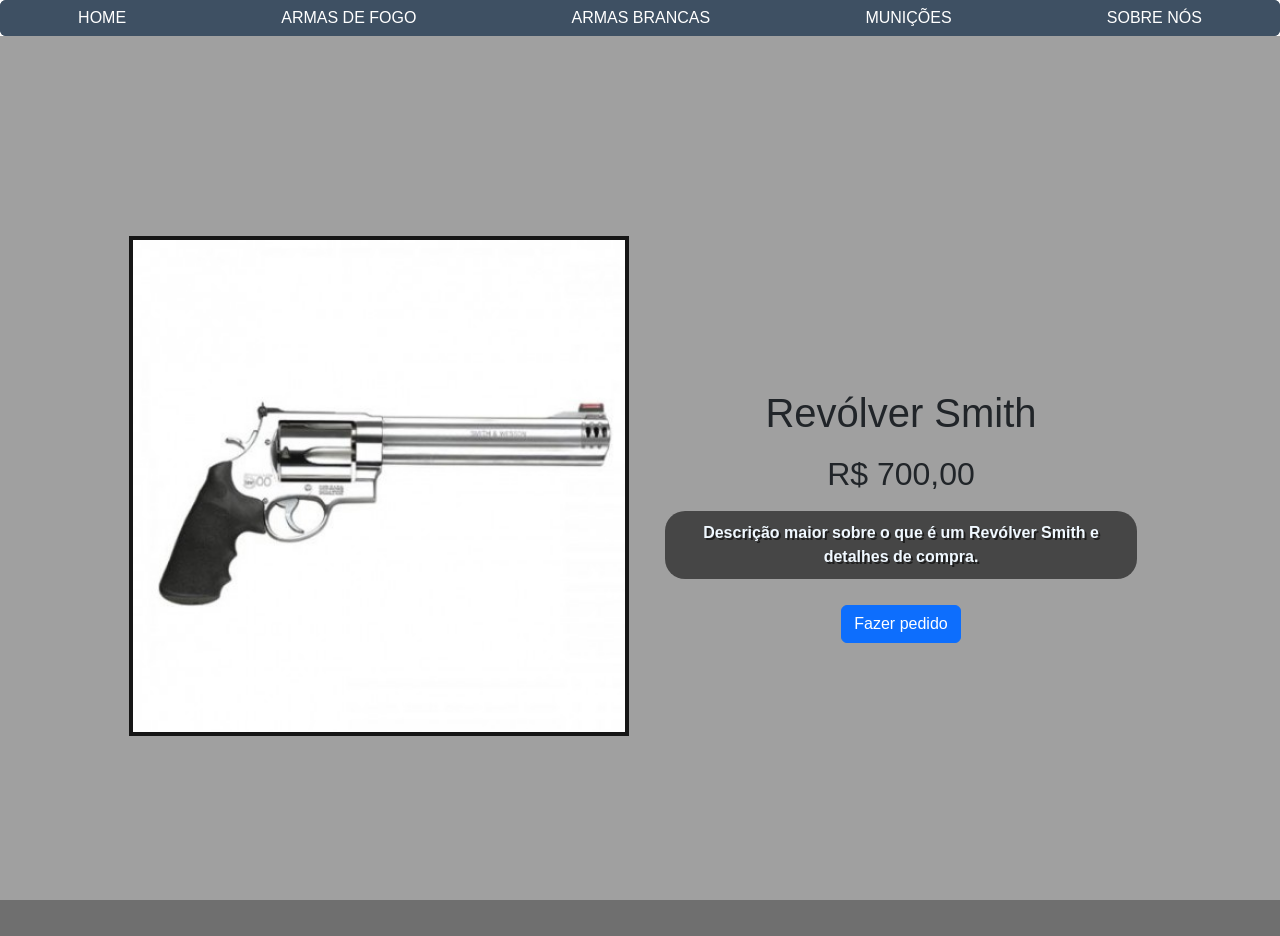
<file: pedir/armasCurtas/sw.html>
<!DOCTYPE html>
<html lang="en">
<head>
    <meta charset="UTF-8">
    <meta http-equiv="X-UA-Compatible" content="IE=edge">
    <meta name="viewport" content="width=device-width, initial-scale=1.0">
    <title>Document</title>
    <link rel="stylesheet" href="style.css">
    <script src="script5.js"></script>
    <script src="https://cdn.jsdelivr.net/npm/bootstrap@5.0.2/dist/js/bootstrap.bundle.min.js" integrity="sha384-MrcW6ZMFYlzcLA8Nl+NtUVF0sA7MsXsP1UyJoMp4YLEuNSfAP+JcXn/tWtIaxVXM" crossorigin="anonymous"></script>  
    <link href="https://cdn.jsdelivr.net/npm/bootstrap@5.0.2/dist/css/bootstrap.min.css" rel="stylesheet" integrity="sha384-EVSTQN3/azprG1Anm3QDgpJLIm9Nao0Yz1ztcQTwFspd3yD65VohhpuuCOmLASjC" crossorigin="anonymous">
    
</head>
<body>
    <div class="btn-group" role="group" aria-label="none">
      <button type="button" onclick="window.location.href='../../home/index.html'" class="btn btn-primary" id="past">HOME</button>
      <button type="button" onclick="window.location.href='../../armasdefogo/page.html'" class="btn btn-primary" id="past">ARMAS DE FOGO</button>
      <button type="button" onclick="window.location.href='../../armasbrancas/index.html'" class="btn btn-primary" id="past">ARMAS BRANCAS</button>
      <button type="button" onclick="window.location.href='../../municoes/index.html'" class="btn btn-primary" id="past">MUNIÇÕES</button>
      <button type="button" onclick="window.location.href='../../pedido/index.html'" class="btn btn-primary" id="past">SOBRE NÓS</button>
    </div>
    <div class="pai">
      <div class="esquerda">
        <div class="rel">
          <img src="../../images/armasCurtas/s&w.jpg" alt="" class="im1">
        </div>
      </div>
      <div class="direita">
        <h1>Revólver Smith</h1>
        <h2>R$ 700,00</h2>
        <p>Descrição maior sobre o que é um Revólver Smith e detalhes de compra.</p>
        <a href="#" class="btn btn-primary" onclick="enviar()">Fazer pedido</a>
      </div>
    </div>

</body>
</html>
</file>
<file: home/style.css>
html{
    overflow-x: hidden;
}

body {
    margin: 0;
    padding: 0;
    font-family: Arial, sans-serif;
}
.btn-group {
    position: fixed;
    top: 0;
    left: 0;
    width: 100%;
    background-color: #3e5063;
    z-index: 1000;
}
.btn-group .btn {
    background-color: #3e5063;
    color: #fff;
    border: none;
}
.btn-group .btn + .btn {
    margin-left: 10px; /* Adicionando espaço entre os botões */
}

#past:hover{
    background-color: rgb(218, 164, 0);
}

#home {
    margin-top: 50px; /* para evitar que o conteúdo fique escondido atrás do menu */
}
/* Adicione seu estilo personalizado aqui */
.carousel-inner{
    height: 500px;
    width: auto;
}
.carousel-item img {
    max-height: 500px; /* Definindo uma altura máxima para as imagens do carrossel */
    width: 100%;
    object-fit: cover;
}

/* Estilo para o cabeçalho */
h1 {
    margin-top: 30px;
    text-align: center;
    display: flex;
    align-items: center;
    justify-content: center;
    padding: 5px;

}

/* Estilo para os botões do menu */
.btn-group {
    margin-bottom: 20px;
}

/* Estilo para os botões */
.btn {
    border-radius: 20px;
}

/* Estilo para a seção de destaques */
.row {
    margin-bottom: 30px;
    padding-bottom: 4vh;
}

.card {
    transition: transform 0.3s ease;
}

.card:hover {
    transform: translateY(-5px);
}

/* Estilo para o rodapé */
.footer {
    position: fixed;
    bottom: 0;
    width: 100%;
    background-color: #343a40;
    color: #fff;
    padding: 15px 0;
    text-align: center;
}

.footer a {
    color: #fff;
}

.footer a:hover {
    text-decoration: none;
    color: #ccc;
}

.mt-4{
    padding-bottom: 50px;

}

@media (width < 1000px){

    .carousel-inner{
        height: 250px;
        width: auto;
    }
    .carousel-item img {
        max-height: 250px; /* Definindo uma altura máxima para as imagens do carrossel */
        width: 100%;
        object-fit: cover;
    }

    




}
</file>
<file: pedido/style.css>
*{
    margin: 0;
    padding: 0;
}

body{
    font-family: "Poppins", sans-serif;
    background-image: url("../images/fundosLogos/fundoMob.jpg");
    background-repeat: no-repeat;
    background-size: no-repeat;
    background-size: cover;
    height: 100vh;
    width: auto;
    transition: all 1s linear;
    overflow: hidden;
}

.btn-group {
    position: fixed;
    top: 0;
    left: 0;
    width: 100%;
    background-color: #3e5063;
    z-index: 1000;
}
.btn-group .btn {
    background-color: #3e5063;
    color: #fff;
    border: none;
}
.btn-group .btn + .btn {
    margin-left: 10px; /* Adicionando espaço entre os botões */
}

.wrap-everything{
    display: flex;
    flex-direction: column;
    justify-content: center;
    align-items: center;
    gap: 2vh;
    height: 100%;
    width: 100%;
}

.wrap-img{
    opacity: 0.8;
    margin-bottom: 4vh;
    animation: fromTop 2s linear;
}

@keyframes fromTop{
    0%{
        transform: translateY(-200px) rotate(360deg);
    }

    100%{
        transform: translateY(0px);

    }
}

.img-style{
    width: 200px;
    height: auto;
    border-radius: 100%;
    box-shadow: rgba(50, 50, 93, 0.25) 0px 30px 60px -12px, rgba(0, 0, 0, 0.3) 0px 18px 36px -18px;
}

.wrap-p{
    display: flex;
    flex-direction: column;
    justify-content: center;
    align-items: center;
    gap: 2vh;
}

p{
    font-size: 4rem;
    font-weight: 700;
    color: #ffffff;
    text-shadow: 5px 5px 5px rgb(5, 4, 4);
    animation: show 2s linear;
}

@keyframes show{
    from{
        opacity: 0.1;
    }
    to{
        opacity: 0.8;
    }
}

@media (width >= 800px){
    body{
        background-image: url("../images/fundosLogos/gunShop.webp");
    } 
    .img-style{
        width: 200px;
    }  
    p{
        font-size: 6rem;
        font-weight: 900;
        color: #ffffff;
        transition: all 200ms linear;
        filter: blur(1px);
        opacity: 0.8;
    }
    p:hover{
        filter: blur(0px);
        cursor: pointer;
        opacity: 1;
        transition: all 200ms linear;
    }
}
</file>
<file: pedir/armasBrancas/style.css>
*{
    padding: 0;
    margin: 0;
    font-family: Arial, sans-serif;
}
html,
body {
  margin: 0;
  height: 100%;
  background-color: rgba(59, 59, 59, 0.484);
}

.pai{
    width: 100%;
    height: 100%;
    display: flex;
    flex-direction: row;
    align-items: center;
    justify-content: center;
    gap: 10px;
    margin-bottom: 6vh;
    background-color: rgba(59, 59, 59, 0.484);
}

.direita{
    padding: 20px;
    display: flex;
    flex-direction: column;
    align-items: center;
    justify-content: center;
    gap: 10px;
    padding-top: 80px;
    padding-bottom: 20px;
    width: 40%;
    display: flex;
    align-items: center;
    justify-content: center;
}

.rel{
    position: relative;
    width: 500px;
    height: 500px;
    overflow: hidden;
    border: 4px solid rgb(22, 22, 22);
}

.im1{
    position: absolute;
    width: auto;
    height: 500px;
    transition: all 800ms linear;
    transform: scale(1);
}
.im1:hover{
    transform: scale(2.0);
    transition: all 800ms linear;
}


.esquerda{
    padding-top: 80px;
    padding: 20px;
    display: flex;
    flex-direction: column;
    align-items: center;
    justify-content: center;
    gap: 10px;
    width: 40%;
}

p{
    align-items: center;
    text-align: center;
    color: aliceblue;
    font-weight: 900;
    text-shadow: 2px 2px rgba(0, 0, 0, 0.568);
    background-color: rgba(0, 0, 0, 0.562);
    padding: 10px;
    border-radius: 20px;
}


.btn-group {
    position: fixed;
    top: 0;
    left: 0;
    width: 100%;
    background-color: #3e5063;
    z-index: 1000;
}
.btn-group .btn {
    background-color: #3e5063;
    color: #fff;
    border: none;
}
.btn-group .btn + .btn {
    margin-left: 10px;
}

#past:hover{
    background-color: rgb(218, 164, 0);
}
    
@media (width < 1000px){
    iframe {
        max-width: 100%;
    }
    html, body {
        width: 100%;
        height: 100%;
        overflow: hidden;
        background-color: rgba(59, 59, 59, 0.484);
    }
      
    .pai{
        padding-top: 1vh;
        width: 100%;
        height: 100%;
        display: flex;
        flex-direction: column;
        align-items: center;
        justify-content: center;
        gap: 4vh;
        margin-bottom: 4vh;
        background-color: rgba(59, 59, 59, 0.484);
    }
    .esquerda{
        padding-top: 2vh;
        padding: 5px;
        display: flex;
        flex-direction: column;
        align-items: center;
        justify-content: center;
        gap: 10px;
        width: 100%;
    }
    .direita{
        padding: 20px;
        display: flex;
        flex-direction: column;
        align-items: center;
        justify-content: center;
        gap: 10px;
        padding-top: 20px;
        padding-bottom: 40px;
        width: 80%;
        display: flex;
        align-items: center;
        justify-content: center;
    }
    .rel{
        position: relative;
        width: 300px;
        height: 300px;
        overflow: hidden;
        border: 4px solid rgb(22, 22, 22);
        display: flex;
        justify-content: center;
    }
    
    .im1{
        position: absolute;
        width: auto;
        height: 100%;
        transition: all 800ms linear;
        transform: scale(1);
    }

    .im1:hover{
        transform: scale(1);

    }
    
    .btn-group {
        position: fixed;
        top: 0;
        left: 0;
        width: 100%;
        background-color: #3e5063;
        z-index: 1000;
    }
    .btn-group .btn {
        background-color: #3e5063;
        color: #fff;
        border: none;
    }
    .btn-group .btn + .btn {
        margin-left: 10px;
    }
    
    #past:hover{
        background-color: rgb(218, 164, 0);
    }

}
</file>
<file: pedir/armasCurtas/style.css>
*{
    padding: 0;
    margin: 0;
    font-family: Arial, sans-serif;
}
html,
body {
  margin: 0;
  height: 100%;
  background-color: rgba(59, 59, 59, 0.484);
}

.pai{
    width: 100%;
    height: 100%;
    display: flex;
    flex-direction: row;
    align-items: center;
    justify-content: center;
    gap: 10px;
    margin-bottom: 6vh;
    background-color: rgba(59, 59, 59, 0.484);
}

.direita{
    padding: 20px;
    display: flex;
    flex-direction: column;
    align-items: center;
    justify-content: center;
    gap: 10px;
    padding-top: 80px;
    padding-bottom: 20px;
    width: 40%;
    display: flex;
    align-items: center;
    justify-content: center;
}

.rel{
    position: relative;
    width: 500px;
    height: 500px;
    overflow: hidden;
    border: 4px solid rgb(22, 22, 22);
}

.im1{
    position: absolute;
    width: auto;
    height: 500px;
    transition: all 800ms linear;
    transform: scale(1);
}
.im1:hover{
    transform: scale(2.0);
    transition: all 800ms linear;
}


.esquerda{
    padding-top: 80px;
    padding: 20px;
    display: flex;
    flex-direction: column;
    align-items: center;
    justify-content: center;
    gap: 10px;
    width: 40%;
}

p{
    align-items: center;
    text-align: center;
    color: aliceblue;
    font-weight: 900;
    text-shadow: 2px 2px rgba(0, 0, 0, 0.568);
    background-color: rgba(0, 0, 0, 0.562);
    padding: 10px;
    border-radius: 20px;
}


.btn-group {
    position: fixed;
    top: 0;
    left: 0;
    width: 100%;
    background-color: #3e5063;
    z-index: 1000;
}
.btn-group .btn {
    background-color: #3e5063;
    color: #fff;
    border: none;
}
.btn-group .btn + .btn {
    margin-left: 10px;
}

#past:hover{
    background-color: rgb(218, 164, 0);
}
    
@media (width < 1000px){
    iframe {
        max-width: 100%;
    }
    html, body {
        width: 100%;
        height: 100%;
        overflow: hidden;
        background-color: rgba(59, 59, 59, 0.484);
    }
      
    .pai{
        padding-top: 1vh;
        width: 100%;
        height: 100%;
        display: flex;
        flex-direction: column;
        align-items: center;
        justify-content: center;
        gap: 4vh;
        margin-bottom: 4vh;
        background-color: rgba(59, 59, 59, 0.484);
    }
    .esquerda{
        padding-top: 2vh;
        padding: 5px;
        display: flex;
        flex-direction: column;
        align-items: center;
        justify-content: center;
        gap: 10px;
        width: 100%;
    }
    .direita{
        padding: 20px;
        display: flex;
        flex-direction: column;
        align-items: center;
        justify-content: center;
        gap: 10px;
        padding-top: 20px;
        padding-bottom: 40px;
        width: 80%;
        display: flex;
        align-items: center;
        justify-content: center;
    }
    .rel{
        position: relative;
        width: 300px;
        height: 300px;
        overflow: hidden;
        border: 4px solid rgb(22, 22, 22);
        display: flex;
        justify-content: center;
    }
    
    .im1{
        position: absolute;
        width: auto;
        height: 100%;
        transition: all 800ms linear;
        transform: scale(1);
    }

    .im1:hover{
        transform: scale(1);

    }
    
    .btn-group {
        position: fixed;
        top: 0;
        left: 0;
        width: 100%;
        background-color: #3e5063;
        z-index: 1000;
    }
    .btn-group .btn {
        background-color: #3e5063;
        color: #fff;
        border: none;
    }
    .btn-group .btn + .btn {
        margin-left: 10px;
    }
    
    #past:hover{
        background-color: rgb(218, 164, 0);
    }

}
</file>
